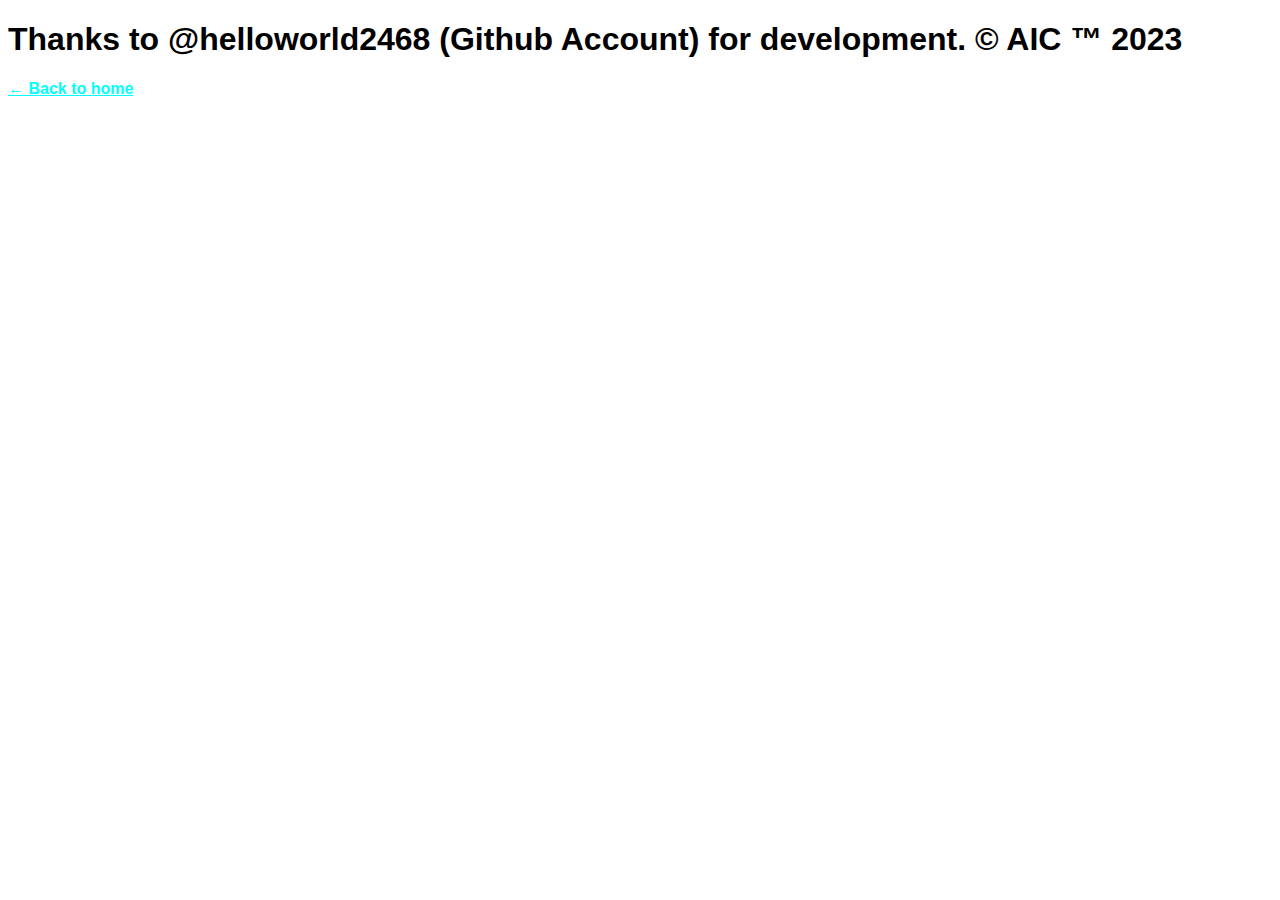
<file: credits.html>
<!DOCTYPE html>
<html lang="en">
<head>
    <meta charset="UTF-8">
    <meta http-equiv="X-UA-Compatible" content="IE=edge">
    <meta name="viewport" content="width=device-width, initial-scale=1.0">
    <title>Credits - AIC ™ AppLibrary - A large market of apps!</title>
    <link rel="shortcut icon" href="StoreLogo.ico" type="image/x-icon">    
</head>
<body>
    <h1>Thanks to @helloworld2468 (Github Account) for development. © AIC ™ 2023</h1>    
    <link rel="stylesheet" href="credits.css">
    <a href="index.html">← Back to home</a>
</body>
</html>
</file>
<file: credits.css>
h1{
    font-weight: bold;    
    font-family: 'Arial';
}
a{
    color:aqua;
    font-weight: bold;    
    font-family: 'Arial';
}
/* Light mode */
@media (prefers-color-scheme: light) {
    body {
        background-color: white;
        color: black;
    }
}

/* Dark mode */
@media (prefers-color-scheme: dark) {
    body {
        background-color: black;
        color: white;
    }
}
</file>
